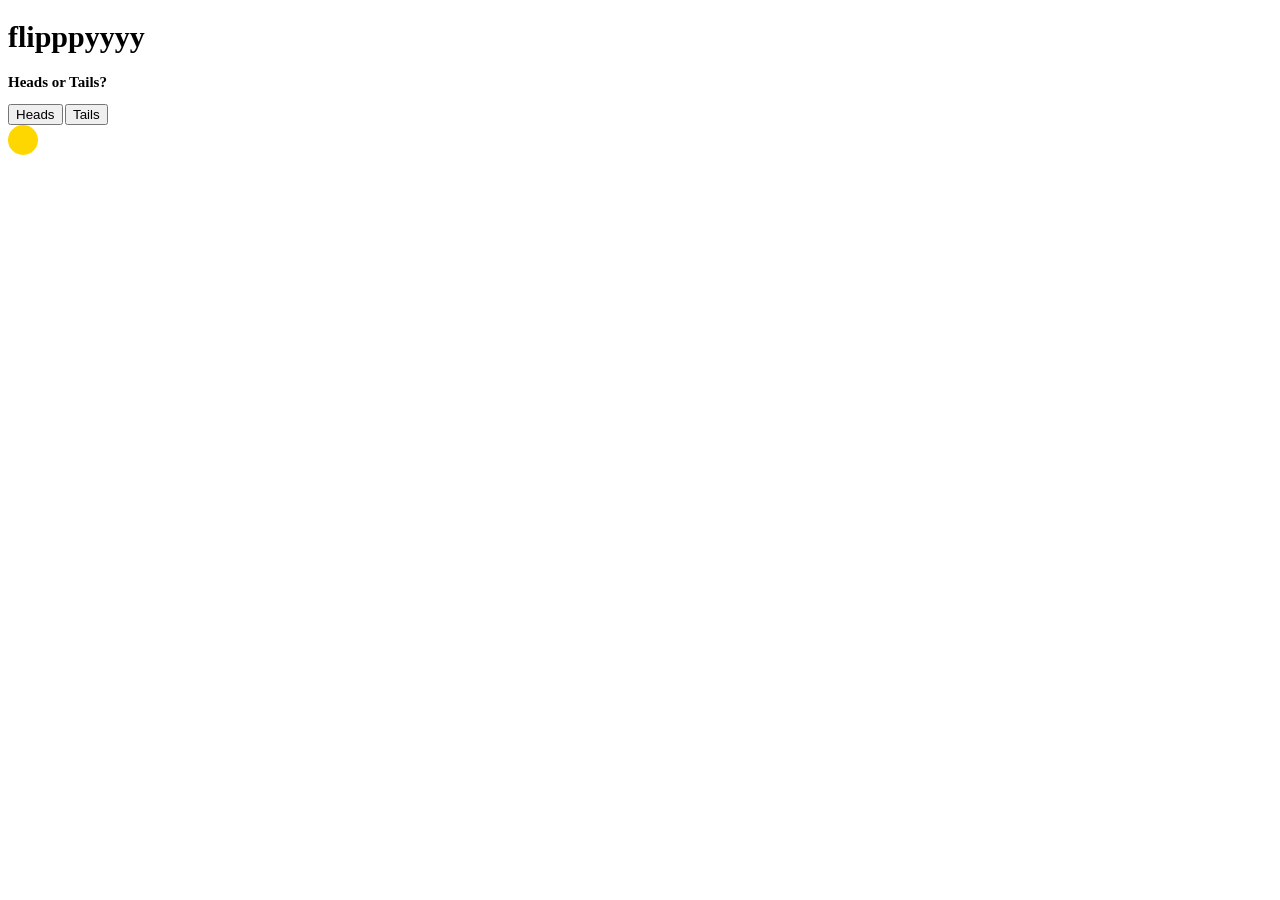
<file: index.html>
<!DOCTYPE html>
<html lang="en">

<head>
    <meta charset="UTF-8">
    <meta name="viewport" content="width=device-width, initial-scale=1.0">
    <link rel="stylesheet" href="css/main.css">
    <title>Document</title>
</head>

<body>
    <h1>flipppyyyy</h1>
    <h2>Heads or Tails?</h2>

    <div class="user-guess">
        <button id="heads">Heads</button>
        <button id="tails">Tails</button>
    </div>

    <div id="coin"></div>
    <script src="/js/main.js"></script>
</body>

</html>
</file>
<file: css/main.css>
html{
    font-size: 62.5%;
}
h1{
    font-size: 3rem;
}
#coin{
    max-width: 3rem;
    min-height: 3rem;
    border-radius: 6rem;
    background: gold;
}
</file>
